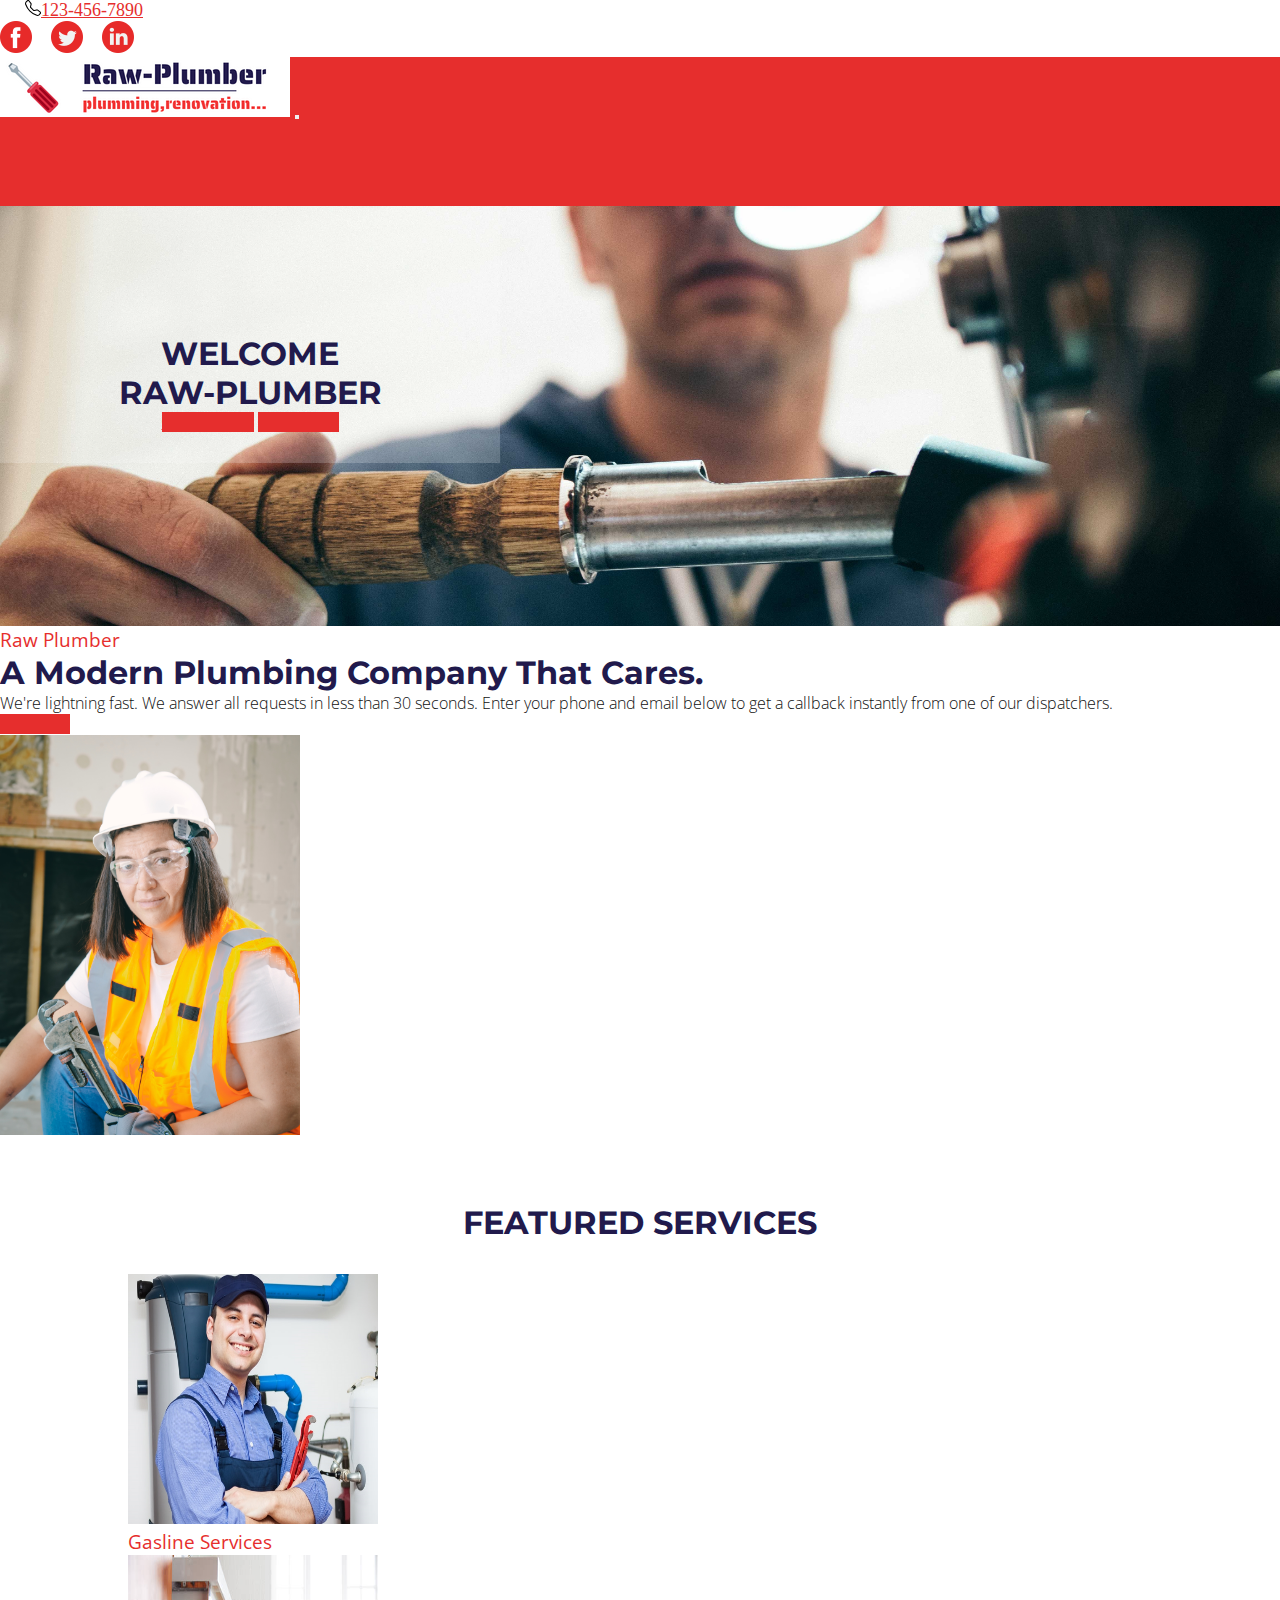
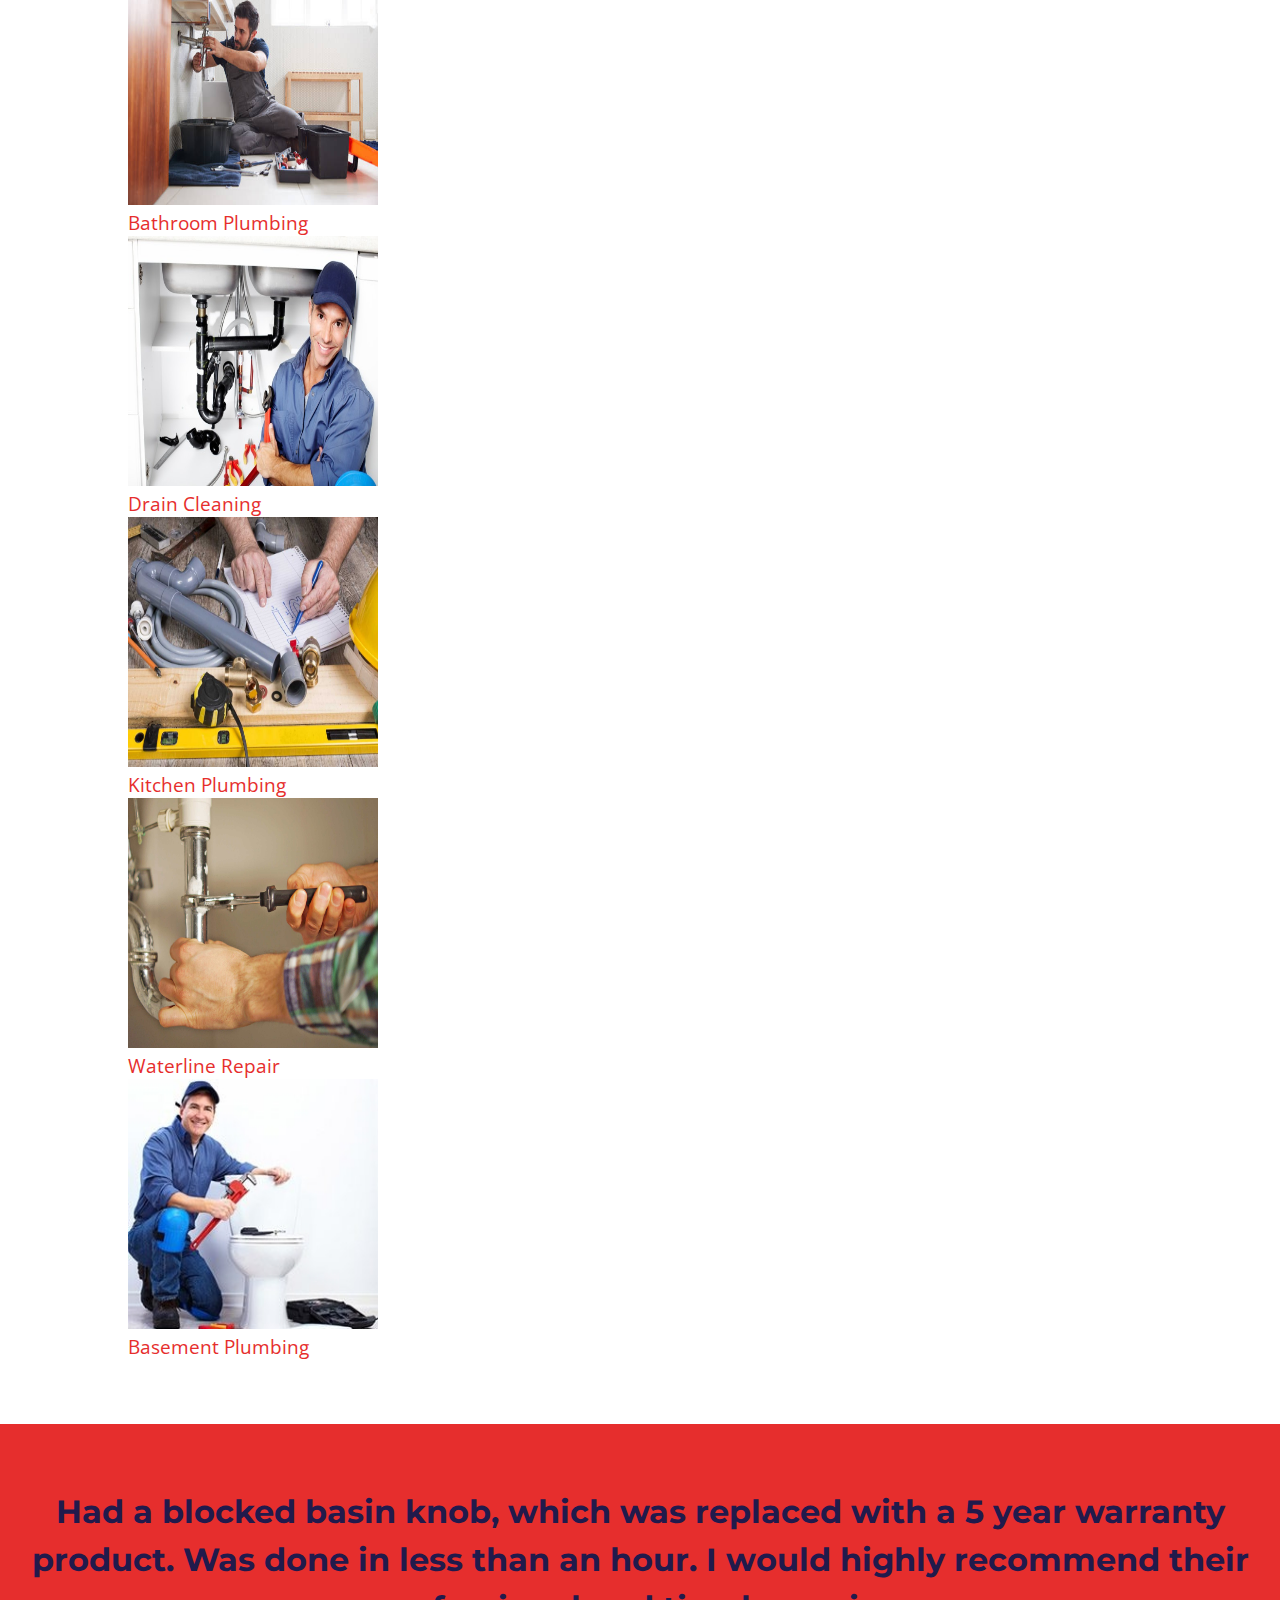
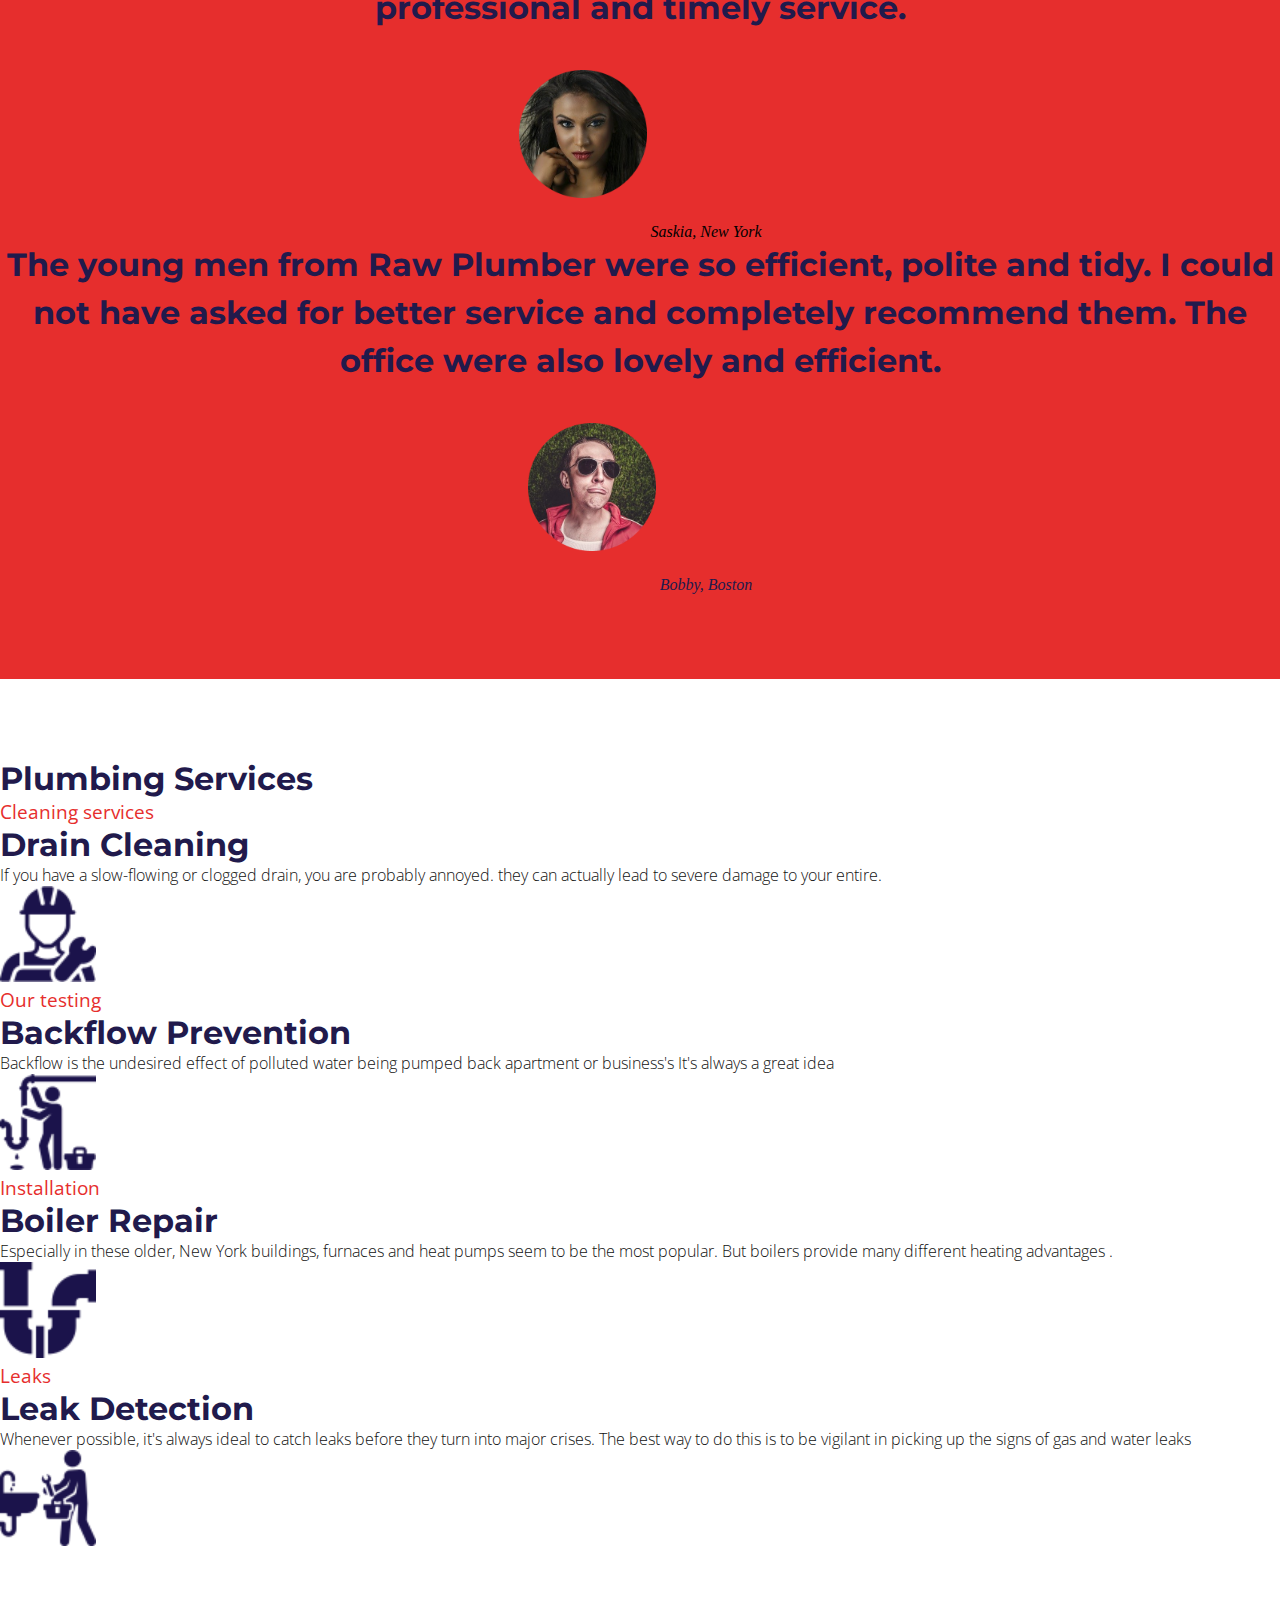
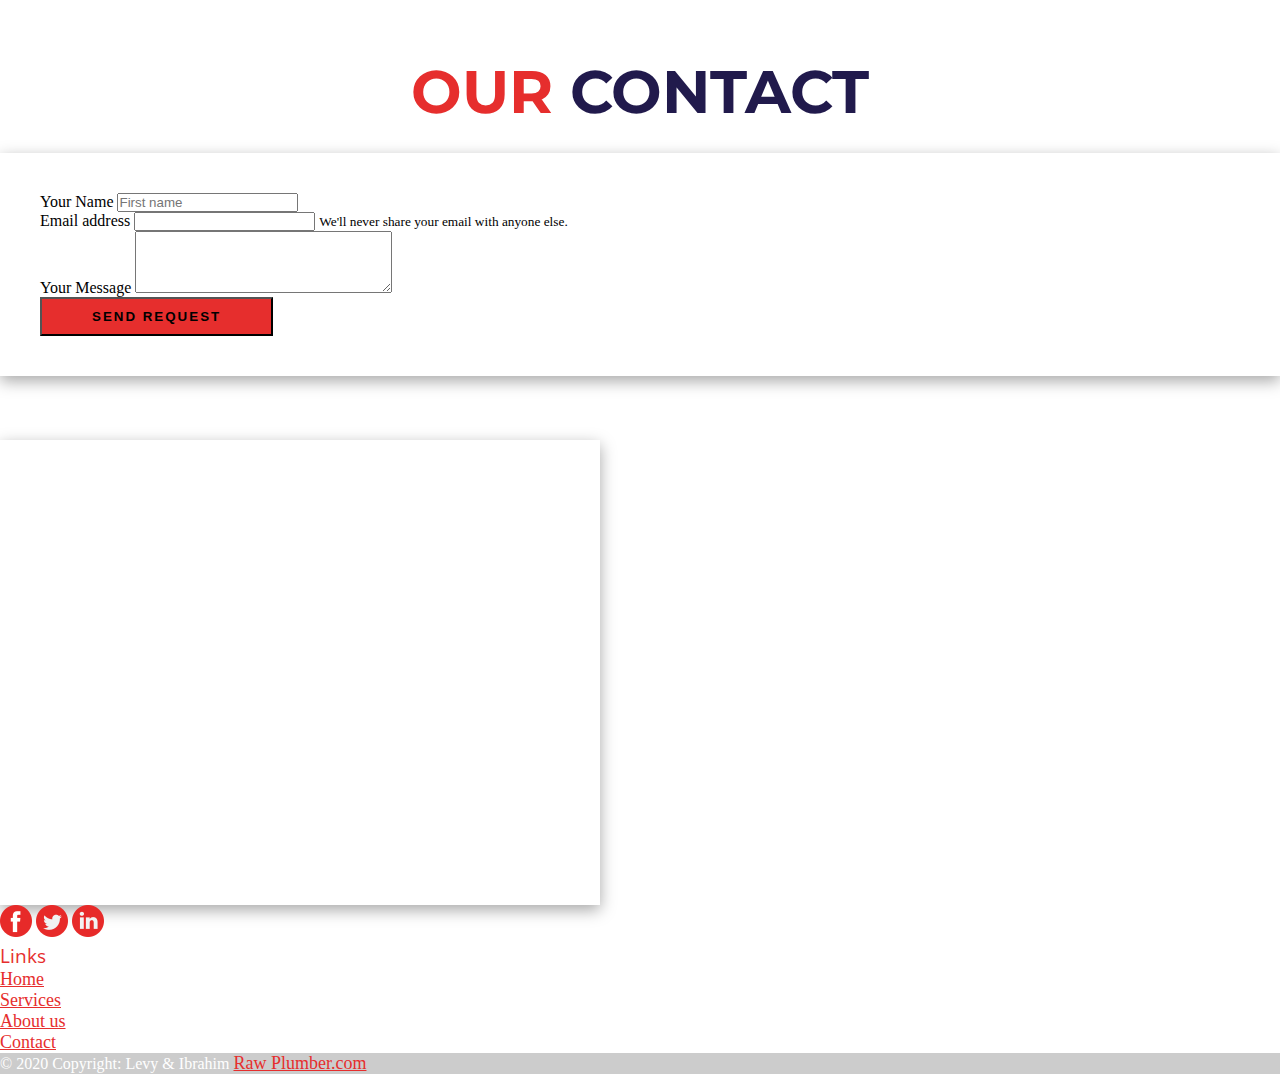
<file: index.html>
<!doctype html>
<html lang="en">

<head>
    <link rel="stylesheet" href="style.css">
    <!-- Required meta tags -->
    <meta charset="utf-8">
    <meta name="viewport" content="width=device-width, initial-scale=1, shrink-to-fit=no">
    <!-- Bootstrap CSS -->
    <link rel="stylesheet" href="https://cdn.jsdelivr.net/npm/bootstrap@4.5.3/dist/css/bootstrap.min.css"
        integrity="sha384-TX8t27EcRE3e/ihU7zmQxVncDAy5uIKz4rEkgIXeMed4M0jlfIDPvg6uqKI2xXr2" crossorigin="anonymous">

        <link rel="icon" href="images/icoplumber.png">
    <title>Raw Plummer</title>
    <!-- link google fonts -->
    <link rel="preconnect" href="https://fonts.googleapis.com">
    <link rel="preconnect" href="https://fonts.gstatic.com" crossorigin>
    <link href="https://fonts.googleapis.com/css2?family=Montserrat:wght@300;500;700&family=Open+Sans:wght@300;400&display=swap" rel="stylesheet">
    <link rel="stylesheet" href="style.css">
</head>

<body>
    <!-- Upper Navbar -->
    <nav class="navbar navbar-light bg-light">
        <div class="container-fluid">
            <a href="tel:123-456-7890"><img src="./icons/telephone.svg" style="margin-left: 25px;" alt="Call us">123-456-7890</a>
            <ul class="ml-auto list-group list-group-horizontal">
                <img src="./images/facebook (1).png" style="margin-right: 15px;" alt="">
                <img src="./images/twitter.png" style="margin-right: 15px;" alt="">
                <img src="./images/linkedin.png" style="margin-right: 15px;"alt="">
            </ul>
        </div>
    </nav>

    <!-- Navbar -->
    <nav class="navbar navbar-expand-lg navbar-dark sticky-top px-5" style="background-color: #e62e2d;">
        <a class="navbar-brand pt-2" href="index.html"><img src="./images/Aanemers_290_x_60_px.png">
        </a>
        <button class="navbar-toggler" type="button" data-toggle="collapse" data-target="#navbarToggleExternalContent"
            aria-controls="navbarToggleExternalContent" aria-expanded="false" aria-label="Toggle navigation">
            <span class="navbar-toggler-icon"></span>
        </button>

        <div class="collapse navbar-collapse" id="navbarToggleExternalContent">
            <ul class="navbar-nav ml-auto">
                <li class="nav-item">
                    <a class="nav-link" href="index.html">Home</a>
                </li>
                <li class="nav-item">
                    <a class="nav-link" href="about.html">About us</a>
                </li>
                <li class="nav-item">
                    <a class="nav-link" href="servises.html">Services</a>
                </li>

                <li class="nav-item">
                    <a class="nav-link" href="contact.html">Contact Us</a>
                </li>
            </ul>
        </div>
    </nav>

    <!-- Background image -->
    <div class="bg-image row">
        <div class="container text-heading">
            <div class="text">
                <h2>WELCOME</h2>
                <h1>RAW-PLUMBER</h1>

                <a href="servises.html" class="btn btn-danger rounded-pill" style="background-color: #e62e2d;">Our
                    Servises</a>
                <a href="contact.html" class="btn btn-danger rounded-pill" style="background-color: #e62e2d;">Contact
                    Us</a>
            </div>
        </div>
    </div>

    <!-- section 2 grid -->
    <div class="container bg-light pt-5 pb-5 border">
        <div class="row justify-content-center">
            <div class="col-lg-4 col-sm-12 pt-5 ps-10">
                <h5 class="secondary-color">Raw Plumber</h5>
                <h3 class="card-title pt-1 primary-color">A Modern Plumbing Company
                    That Cares.</h3>
                <p class="card-text pt-2 text-dark">We're lightning fast. We answer all requests in less than 30
                    seconds. Enter your
                    phone and email below to get a callback instantly from one of our dispatchers.</p>
                <a href="about.html" class="btn btn-danger rounded-pill pt-2" style="background-color: #e62e2d;">About
                    Us</a>
            </div>
            <div class="col-lg-4 col-sm-12 ">
                <img class="img-heading" src="images/plummer-woman.jpg" alt="quistionmark img">
            </div>
        </div>
    </div>

    <!-- Below is the "Featured Services" section with 6 card boxes, 3 on top of 3 -->
    <div style="text-align: center; padding-top: 4rem; padding-bottom: 2rem;">
        <h2 class="primary-color">FEATURED SERVICES</h2>
    </div>
    <div class="container-images">
        <div class="row row-cols-1 row-cols-md-3 g-5 m-5 text-center">
            <div class="col">
                <div class="card h-100">
                    <img src="./images/image4.jpg" class="card-img-top featured-img" alt="...">
                    <div class="card-body">
                        <h5 class="card-title secondary-color">Gasline Services</h5>
                        <p class="card-text"></p>
                    </div>
                </div>
            </div>
            <div class="col">
                <div class="card h-100">
                    <img src="./images/image2.jpg" class="card-img-top featured-img" alt="...">
                    <div class="card-body">
                        <h5 class="card-title secondary-color">Bathroom Plumbing</h5>
                        <p class="card-text"></p>
                    </div>
                </div>
            </div>
            <div class="col">
                <div class="card h-100">
                    <img src="./images/image5.jpg" class="card-img-top featured-img" alt="...">
                    <div class="card-body">
                        <h5 class="card-title secondary-color">Drain Cleaning</h5>
                        <p class="card-text"></p>
                    </div>
                </div>
            </div>
        </div>
        <div class="row row-cols-1 row-cols-md-3 g-5 m-5 text-center">
            <div class="col">
                <div class="card h-100">
                    <img src="./images/image7.jpg" class="card-img-top featured-img" alt="...">
                    <div class="card-body">
                        <h5 class="card-title secondary-color">Kitchen Plumbing</h5>
                        <p class="card-text"></p>
                    </div>
                </div>
            </div>
            <div class="col">
                <div class="card h-100">
                    <img src="./images/image6.jpeg" class="card-img-top featured-img" alt="...">
                    <div class="card-body">
                        <h5 class="card-title secondary-color">Waterline Repair</h5>
                        <p class="card-text"></p>
                    </div>
                </div>
            </div>
            <div class="col">
                <div class="card h-100">
                    <img src="./images/image3.jpg" class="card-img-top featured-img" alt="...">
                    <div class="card-body">
                        <h5 class="card-title secondary-color">Basement Plumbing</h5>
                        <p class="card-text"></p>
                    </div>
                </div>
            </div>
        </div>
    </div>

    <!-- section 4 testimonials -->
    <section id="testimonials">
        <div id="carouselExampleControls" class="carousel slide container-fluid" data-ride="carousel">
            <div class="carousel-inner">
                <div class="carousel-item active">
                    <h2 class="testimonial-text">Had a blocked basin knob, which was replaced with a 5 year warranty product. 
                        Was done in less than an hour. I would highly recommend their professional and timely service.</h2>
                    <img class="testimonial-image" src="images/testimonial-woman.png" alt="First slide">
                    <em class="pl-4">Saskia, New York</em>
                </div>
                <div class="carousel-item">
                    <h2 class="testimonial-text">The young men from Raw Plumber were so efficient, polite and tidy. I could not have asked 
                        for better service and completely recommend them. The office were also lovely and efficient.</h2>
                    <img class="testimonial-image" src="images/testimonial-men.png" alt="Second slide">
                    <em class="pl-4 primary-color">Bobby, Boston</em>
                </div>

            </div>
            <a class="carousel-control-prev" href="#carouselExampleControls" role="button" data-slide="prev">
                <span class="carousel-control-prev-icon" aria-hidden="true"></span>
                <span class="sr-only">Previous</span>
            </a>
            <a class="carousel-control-next" href="#carouselExampleControls" role="button" data-slide="next">
                <span class="carousel-control-next-icon" aria-hidden="true"></span>
                <span class="sr-only">Next</span>
            </a>
        </div>
    </section>

    <!-- Section services -->
    <div class="border" style="padding-top: 5rem; padding-bottom: 5rem;">
        <div class="text-center pt-5">
            <h2>Plumbing Services</h2>
        </div>
        <div class="h-100 d-flex justify-content-center align-items-center p-2 m-5 flex-wrap flex-lg-nowrap">
            <div class="m-2 p-2">
                <h5>Cleaning services</h5>
                <h3>Drain Cleaning </h3>
                <p>If you have a slow-flowing or clogged drain, you are probably annoyed. they can 
                        actually lead to severe damage to your entire.</p>
            </div>
            <div class="m-2 p-2">
                <img class="service-img" style="width: 6rem;" src="images/plumber.png">
            </div>
            <div class="m-2 p-2">
                <h5>Our testing</h5>
                <h3>Backflow Prevention</h3>
                <p>Backflow is the undesired effect of polluted water being pumped  back apartment
                        or business's It's always a great idea </p>
            </div>
            <div class="m-2 p-2">
                <img class="service-img" style="width: 6rem;" src="images/plumber (1).png">
            </div>



        </div>

        <div class="h-100 d-flex justify-content-center align-items-center p-2 m-5 flex-wrap flex-lg-nowrap">
            <div class="m-2 p-2">
                <h5>Installation</h5>
                <h3>Boiler Repair</h3>
                <p>Especially in these older, New York buildings, furnaces and heat 
                    pumps seem to be the most popular. But boilers provide many different heating advantages .</p>
            </div>
            <div class="m-2 p-2">
                <img class="service-img" style="width: 6rem;" src="images/plumber (2).png">
            </div>
            <div class="m-2 p-2">
                <h5>Leaks</h5>
                <h3>Leak Detection</h3>
                <p>Whenever possible, it's always ideal to catch leaks before they turn into major crises. The best way
                        to do this is to be vigilant in picking up the signs of gas and water leaks</p>
            </div>
            <div class="m-2 p-2">
                <img class="service-img" style="width: 6rem;" src="images/plumber (3).png">
            </div>
        </div>
    </div>

    <!-- Contact form -->
    <div class="contact-area">
        <div class="container">
            <div class="row">
                <div class="col-md-12 col-sm-12 col-xs-12">
                    <div class="section-title">
                        <h2><span>Our</span> Contact</h2>
                    </div>
                </div>
            </div>
            <div class="row">
                <div class="col-md-6 col-sm-12 col-xs-12">
                    <div class="contact-form">
                        <form>
                            <div class="form-group">
                                <label for="exampleInputname">Your Name</label>

                                <input type="text" class="form-control" placeholder="First name">
                            </div>
                            <div class="form-group">
                                <label for="exampleInputEmail1">Email address</label>
                                <input type="email" class="form-control" id="exampleInputEmail1"
                                    aria-describedby="emailHelp">
                                <small id="emailHelp" class="form-text text-muted">We'll never share your email with
                                    anyone else.</small>
                            </div>
                            <div class="form-group">
                                <label for="exampleFormControlTextarea1">Your Message</label>
                                <textarea class="form-control" id="exampleFormControlTextarea1" cols="30"
                                    rows="4"></textarea>
                            </div>

                            <button type="submit" class="btn btn-danger">Send Request</button>
                        </form>
                    </div>
                </div>
                <div class="col-md-6 col-sm-12 col-xs-12">
                    <div class="map-area">
                        <iframe src="https://www.google.com/maps/embed?pb=!1m18!1m12!1m3!1d9715.
                    783397312636!2d-74.1030665329227!3d40.693148350225144!2m3!1f0!2f0!3f0!3m2
                    !1i1024!2i768!4f13.1!3m3!1m2!1s0x89c2517579c24313%3A0x336b3c26674e0a75!2sBayonne
                    %20DMV!5e0!3m2!1snl!2sbe!4v1651676131382!5m2!1snl!2sbe" allowfullscreen="" loading="lazy"
                            referrerpolicy="no-referrer-when-downgrade"></iframe>

                    </div>
                </div>
            </div>
        </div>
    </div>

    <!-- Footer -->
    <footer class="bg-dark ">
        <!-- Grid container -->
        <div class="container p-4">

            <!-- Section: Social media -->
            <section class="mb-4 text-center">

                <a class="btn btn-floating m-1 social-icon" href="#!" role="button"><img
                        src="images/facebook (1).png" alt="facebook-icon"></a>

                <a class="btn btn-floating m-1 social-icon" href="#!" role="button"><img src="images/twitter.png"
                        alt="twitter-icon"></a>
                <a class="btn btn-floating m-1 social-icon" href="#!" role="button"><img src="images/linkedin.png"
                        alt="linkedin-icon"></a>



            </section>



            <!-- Section: Links -->
            <section class="">
                <!--Grid row-->
                <div class="row">
                    <!--Grid column-->
                    <div class="col-lg-3 col-md-6 mb-4 mb-md-0" style="color: white;">
                        <h5 class="text-uppercase">Links</h5>

                        <ul class="list-unstyled mb-0">
                            <li>
                                <a href="index.html" class="text-light">Home</a>
                            </li>
                            <li>
                                <a href="servises.html" class="text-light">Services</a>
                            </li>
                            <li>
                                <a href="about.html" class="text-light">About us</a>
                            </li>
                            <li>
                                <a href="contact.html" class="text-light">Contact</a>
                            </li>
                        </ul>
                    </div>
                    <!--Grid column-->







                </div>
                <!--Grid row-->
            </section>
            <!-- Section: Links -->

        </div>
        <!-- Grid container -->

        <!-- Copyright -->
        <div class="text-center p-3" style="background-color: rgba(0, 0, 0, 0.2); color: white;">
            © 2020 Copyright: Levy & Ibrahim
            <a class="text-dark" href="index.html">Raw Plumber.com</a>
        </div>
        <!-- Copyright -->

    </footer>
    <!-- Footer -->

    <!-- Optional JavaScript; choose one of the two! -->
    <!-- Option 1: jQuery and Bootstrap Bundle (includes Popper) -->
    <script src="https://code.jquery.com/jquery-3.5.1.slim.min.js"
        integrity="sha384-DfXdz2htPH0lsSSs5nCTpuj/zy4C+OGpamoFVy38MVBnE+IbbVYUew+OrCXaRkfj" crossorigin="anonymous">
    </script>
    <script src="https://cdn.jsdelivr.net/npm/bootstrap@4.5.3/dist/js/bootstrap.bundle.min.js"
        integrity="sha384-ho+j7jyWK8fNQe+A12Hb8AhRq26LrZ/JpcUGGOn+Y7RsweNrtN/tE3MoK7ZeZDyx" crossorigin="anonymous">
    </script>

</body>

</html>
</file>
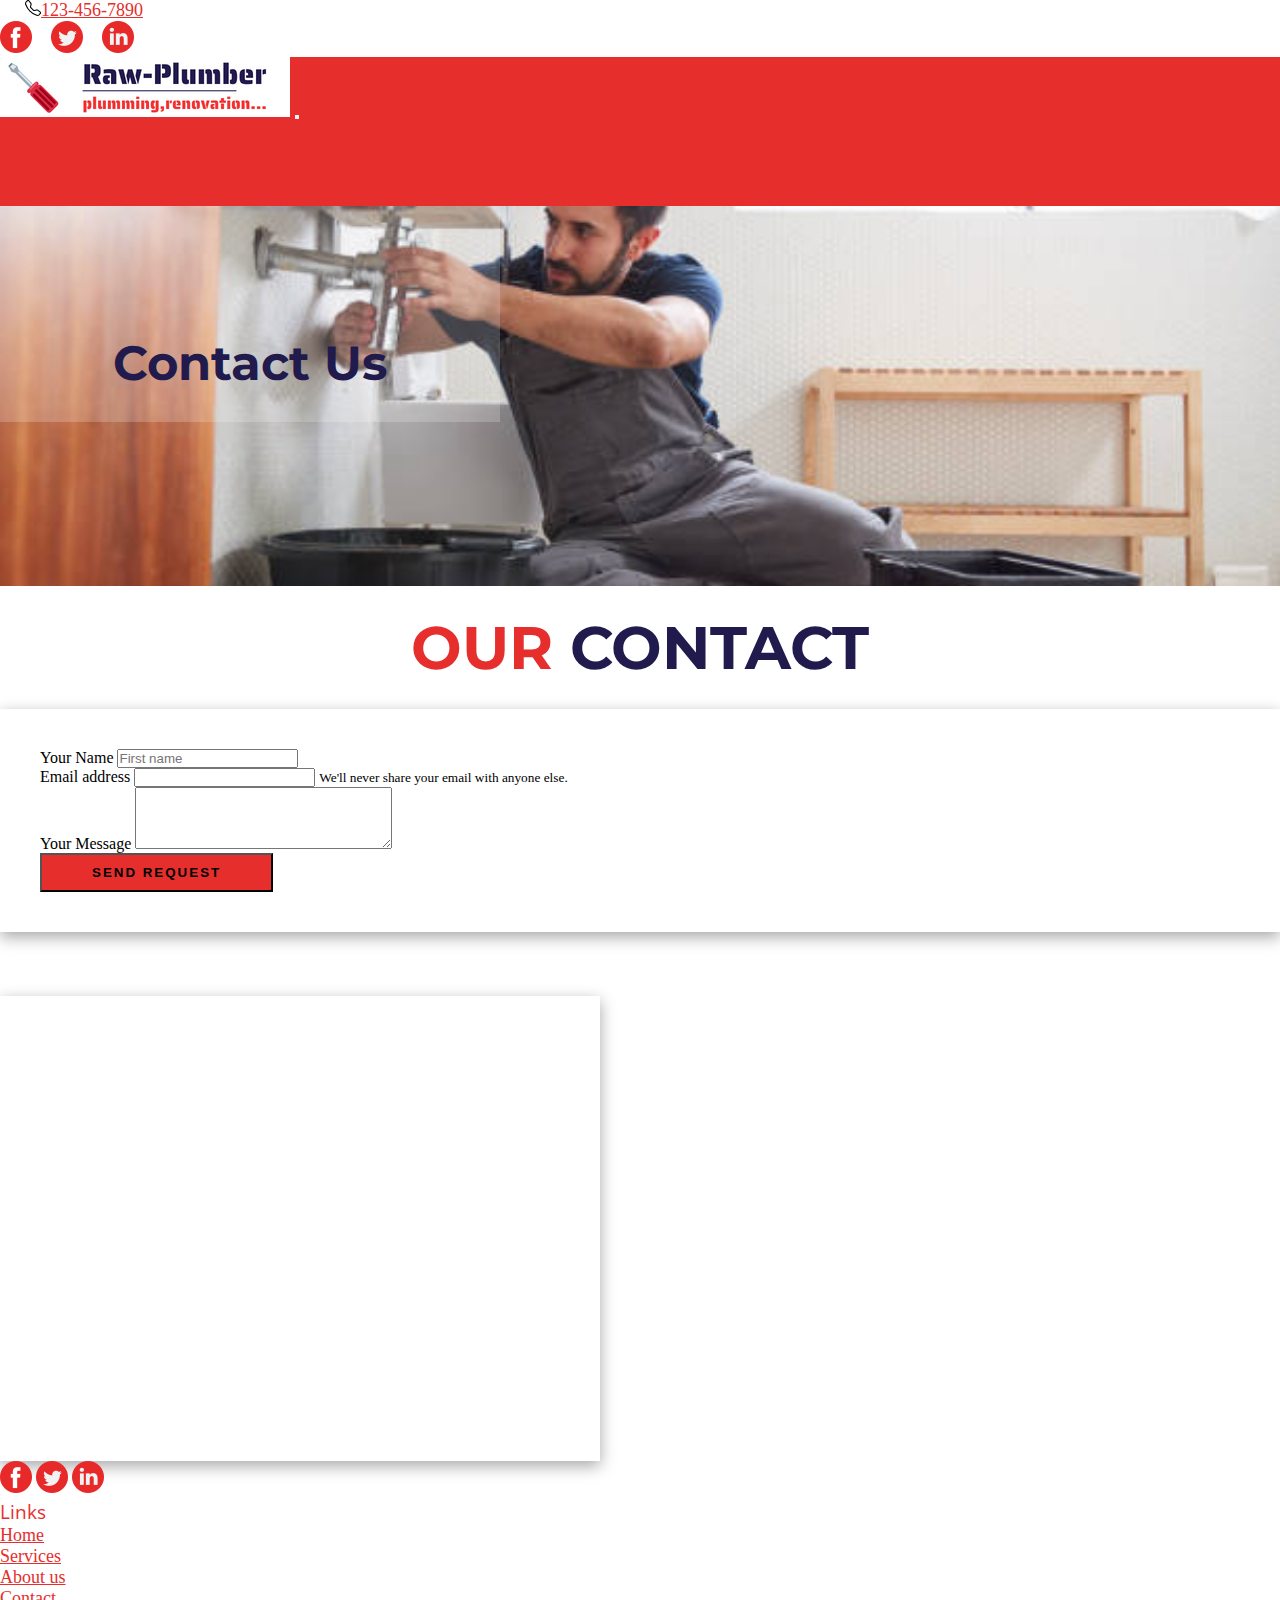
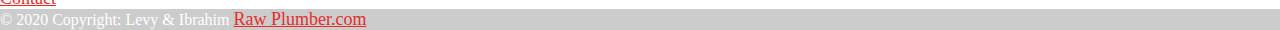
<file: contact.html>
<!DOCTYPE html>
<html lang="en">

<head>
    <meta charset="UTF-8">
    
  <!-- link google fonts -->
  <link rel="preconnect" href="https://fonts.googleapis.com">
<link rel="preconnect" href="https://fonts.gstatic.com" crossorigin>
<link href="https://fonts.googleapis.com/css2?family=Montserrat:wght@300;500;700&family=Open+Sans:wght@300;400&display=swap" rel="stylesheet">

    <meta http-equiv="X-UA-Compatible" content="IE=edge">
    <meta name="viewport" content="width=device-width, initial-scale=1.0">
    <!-- Bootstrap CSS -->
    <link rel="stylesheet" href="https://cdn.jsdelivr.net/npm/bootstrap@4.5.3/dist/css/bootstrap.min.css"
        integrity="sha384-TX8t27EcRE3e/ihU7zmQxVncDAy5uIKz4rEkgIXeMed4M0jlfIDPvg6uqKI2xXr2" crossorigin="anonymous">

        <link rel="icon" href="images/icoplumber.png">

        <link rel="stylesheet" href="style.css">
    <title>Contact us</title>
</head>

<body>

      <nav class="navbar navbar-light bg-light">
        <div class="container-fluid">
            <a href="tel:123-456-7890"><img src="./icons/telephone.svg" style="margin-left: 25px;" alt="Call us">123-456-7890</a>
            <ul class="ml-auto list-group list-group-horizontal">
                <img src="./images/facebook (1).png" style="margin-right: 15px;" alt="">
                <img src="./images/twitter.png" style="margin-right: 15px;" alt="">
                <img src="./images/linkedin.png" style="margin-right: 15px;"alt="">
        </ul>
        </div>
        
    </nav>

    <!-- Navbar -->
    <nav class="navbar navbar-expand-lg navbar-dark sticky-top px-5" style="background-color: #e62e2d;">
        <a class="navbar-brand pt-2" href="index.html"><img src="./images/Aanemers_290_x_60_px.png">
        </a>
        <button class="navbar-toggler" type="button" data-toggle="collapse" data-target="#navbarToggleExternalContent"
            aria-controls="navbarToggleExternalContent" aria-expanded="false" aria-label="Toggle navigation">
            <span class="navbar-toggler-icon"></span>
        </button>

        <div class="collapse navbar-collapse" id="navbarToggleExternalContent">
            <ul class="navbar-nav ml-auto">
                <li class="nav-item">
                    <a class="nav-link" href="index.html">Home</a>
                </li>
                <li class="nav-item">
                    <a class="nav-link" href="about.html">About us</a>
                </li>
                <li class="nav-item">
                    <a class="nav-link" href="servises.html">Services</a>
                </li>

                <li class="nav-item">
                    <a class="nav-link" href="contact.html">Contact Us</a>
                </li>
            </ul>
        </div>
    </nav>

    <!-- Background image -->
    <div class="bg-image-three row">
        <div class="container text-heading">
            <div class="text">

                <h1 style="font-size: 3rem;">Contact Us</h1>

            </div>
        </div>
    </div>

    <!-- Contact form -->

    <div class="contact-area">
        <div class="container">
            <div class="row">
                <div class="col-md-12 col-sm-12 col-xs-12">
                    <div class="section-title">
                        <h2><span>Our</span> Contact</h2>
                    </div>
                </div>
            </div>
            <div class="row">
                <div class="col-md-6 col-sm-12 col-xs-12">
                    <div class="contact-form">
                        <form>
                            <div class="form-group">
                                <label for="exampleInputname">Your Name</label>
   
                                <input type="text" class="form-control" placeholder="First name">
                            </div>
                            <div class="form-group">
                                <label for="exampleInputEmail1">Email address</label>
                                <input type="email" class="form-control" id="exampleInputEmail1"
                                    aria-describedby="emailHelp">
                                <small id="emailHelp" class="form-text text-muted">We'll never share your email with
                                    anyone else.</small>
                            </div>
                            <div class="form-group">
                                <label for="exampleFormControlTextarea1">Your Message</label>
                                <textarea class="form-control" id="exampleFormControlTextarea1" 
                                    cols="30" rows="4"></textarea>
                            </div>

                            <button type="submit" class="btn btn-danger">Send Request</button>
                        </form>
                    </div>
                </div>
                <div class="col-md-6 col-sm-12 col-xs-12">
                    <div class="map-area">
                        <iframe src="https://www.google.com/maps/embed?pb=!1m18!1m12!1m3!1d9715.
                        783397312636!2d-74.1030665329227!3d40.693148350225144!2m3!1f0!2f0!3f0!3m2
                        !1i1024!2i768!4f13.1!3m3!1m2!1s0x89c2517579c24313%3A0x336b3c26674e0a75!2sBayonne
                        %20DMV!5e0!3m2!1snl!2sbe!4v1651676131382!5m2!1snl!2sbe"
                          allowfullscreen="" loading="lazy" referrerpolicy="no-referrer-when-downgrade"></iframe>

                    </div>
                </div>
            </div>
        </div>
    </div>





    <!-- Section footer-->
    <!-- Footer -->
    <footer class="bg-dark ">
        <!-- Grid container -->
        <div class="container p-4">

            <!-- Section: Social media -->
            <section class="mb-4 text-center">

                <a class="btn btn-floating m-1 social-icon" href="#!" role="button"><img src="images/facebook (1).png"
                        alt="facebook-icon"></a>

                <a class="btn btn-floating m-1 social-icon" href="#!" role="button"><img src="images/twitter.png"
                        alt="twitter-icon"></a>
                <a class="btn btn-floating m-1 social-icon" href="#!" role="button"><img src="images/linkedin.png"
                        alt="linkedin-icon"></a>



            </section>



            <!-- Section: Links -->
            <section class="">
                <!--Grid row-->
                <div class="row">
                    <!--Grid column-->
                    <div class="col-lg-3 col-md-6 mb-4 mb-md-0" style="color: white;">
                        <h5 class="text-uppercase">Links</h5>

                        <ul class="list-unstyled mb-0">
                            <li>
                                <a href="index.html" class="text-light">Home</a>
                            </li>
                            <li>
                                <a href="servises.html" class="text-light">Services</a>
                            </li>
                            <li>
                                <a href="about.html" class="text-light">About us</a>
                            </li>
                            <li>
                                <a href="contact.html" class="text-light">Contact</a>
                            </li>
                        </ul>
                    </div>
                    <!--Grid column-->







                </div>
                <!--Grid row-->
            </section>
            <!-- Section: Links -->

        </div>
        <!-- Grid container -->

        <!-- Copyright -->
        <div class="text-center p-3" style="background-color: rgba(0, 0, 0, 0.2); color: white;">
            © 2020 Copyright: Levy & Ibrahim
            <a class="text-dark" href="index.html">Raw Plumber.com</a>
        </div>
        <!-- Copyright -->

    </footer>

    <!-- Optional JavaScript; choose one of the two! -->
    <!-- Option 1: jQuery and Bootstrap Bundle (includes Popper) -->
    <script src="https://code.jquery.com/jquery-3.5.1.slim.min.js"
        integrity="sha384-DfXdz2htPH0lsSSs5nCTpuj/zy4C+OGpamoFVy38MVBnE+IbbVYUew+OrCXaRkfj" crossorigin="anonymous">
    </script>
    <script src="https://cdn.jsdelivr.net/npm/bootstrap@4.5.3/dist/js/bootstrap.bundle.min.js"
        integrity="sha384-ho+j7jyWK8fNQe+A12Hb8AhRq26LrZ/JpcUGGOn+Y7RsweNrtN/tE3MoK7ZeZDyx" crossorigin="anonymous">
    </script>

</body>

</html>
</file>
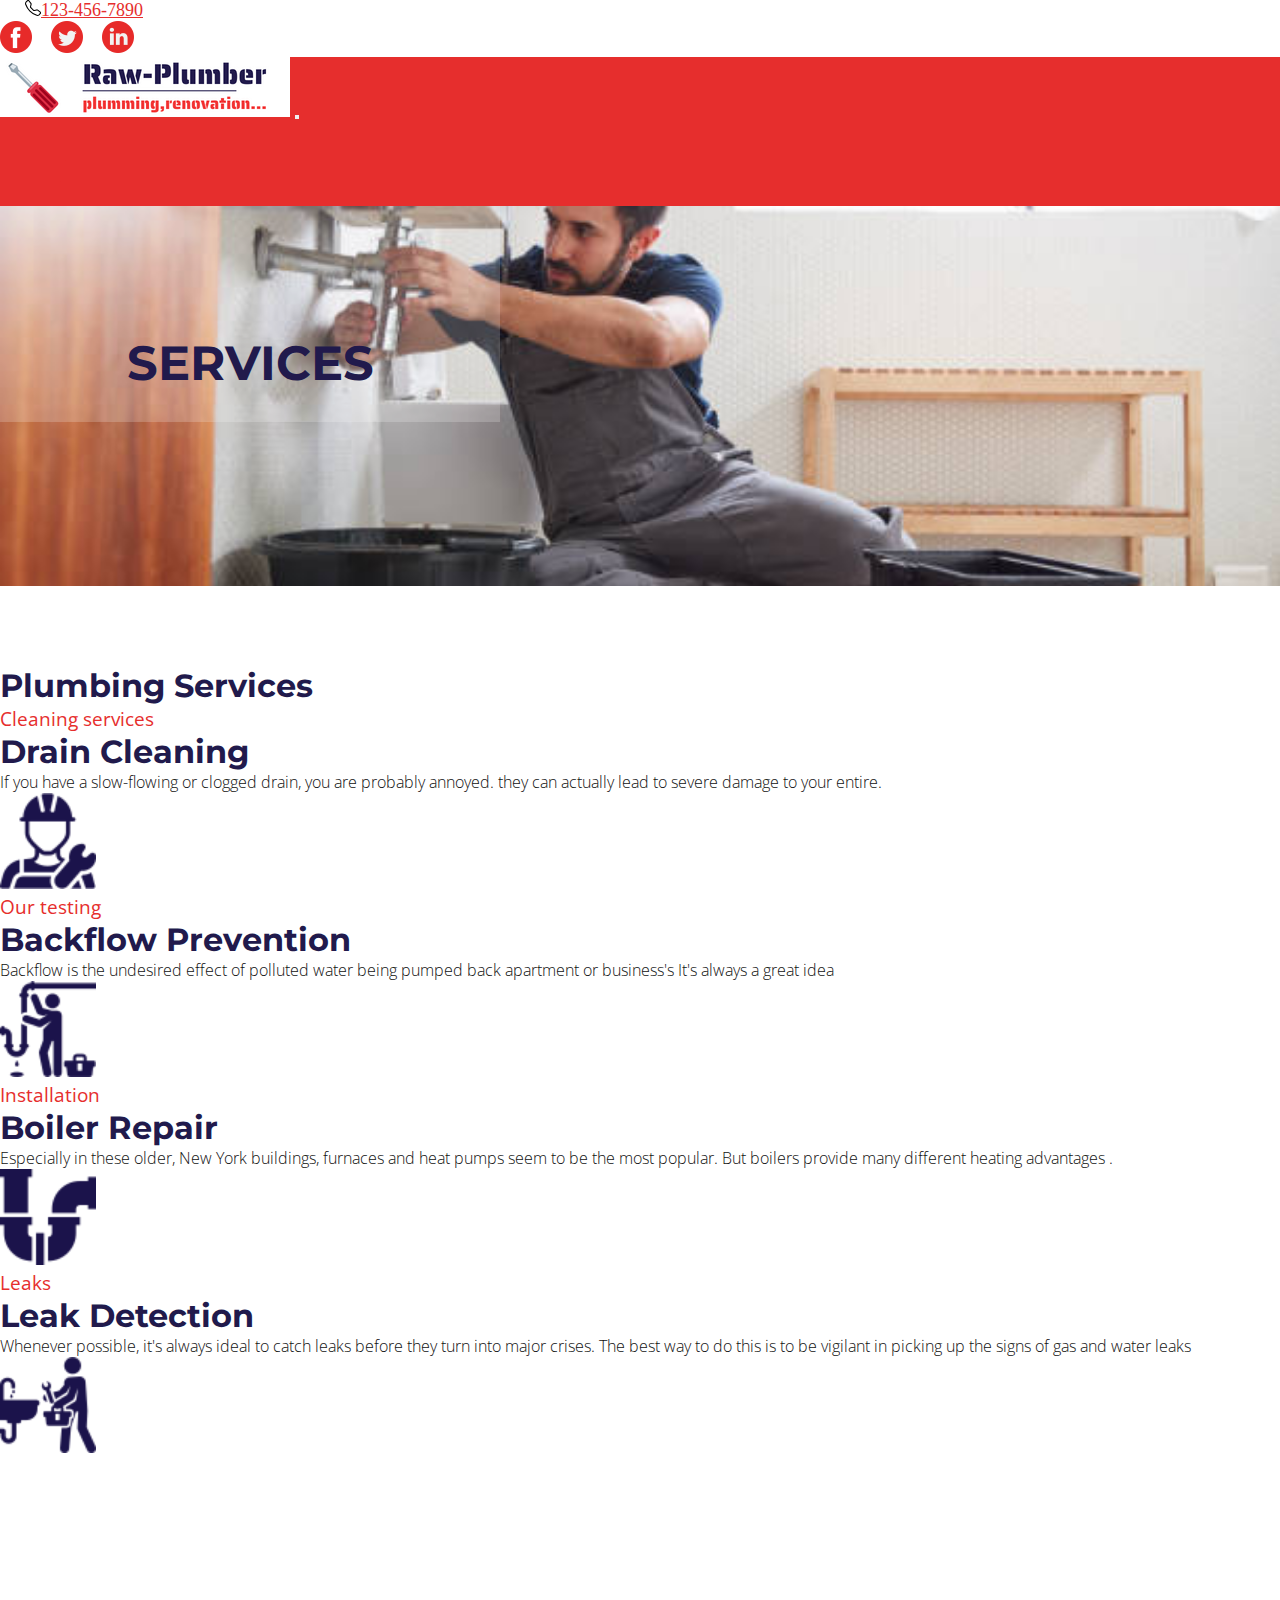
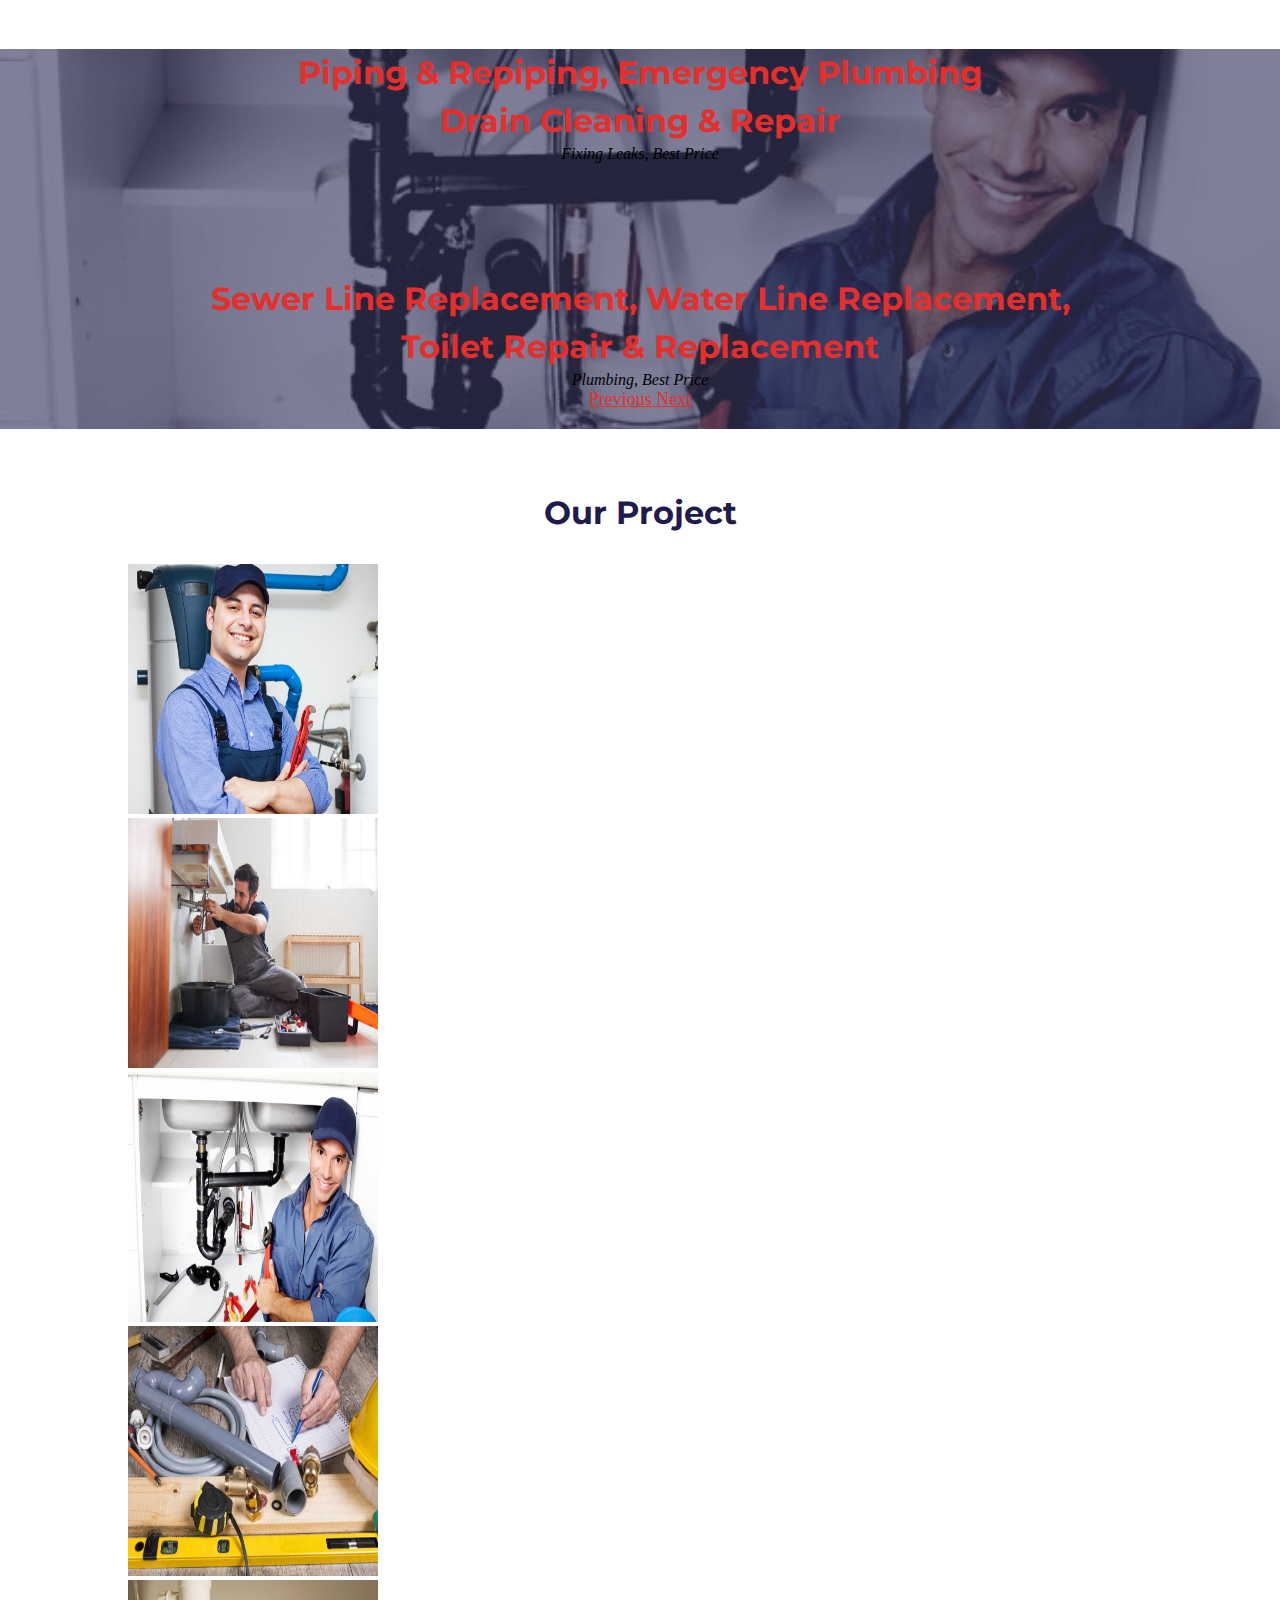
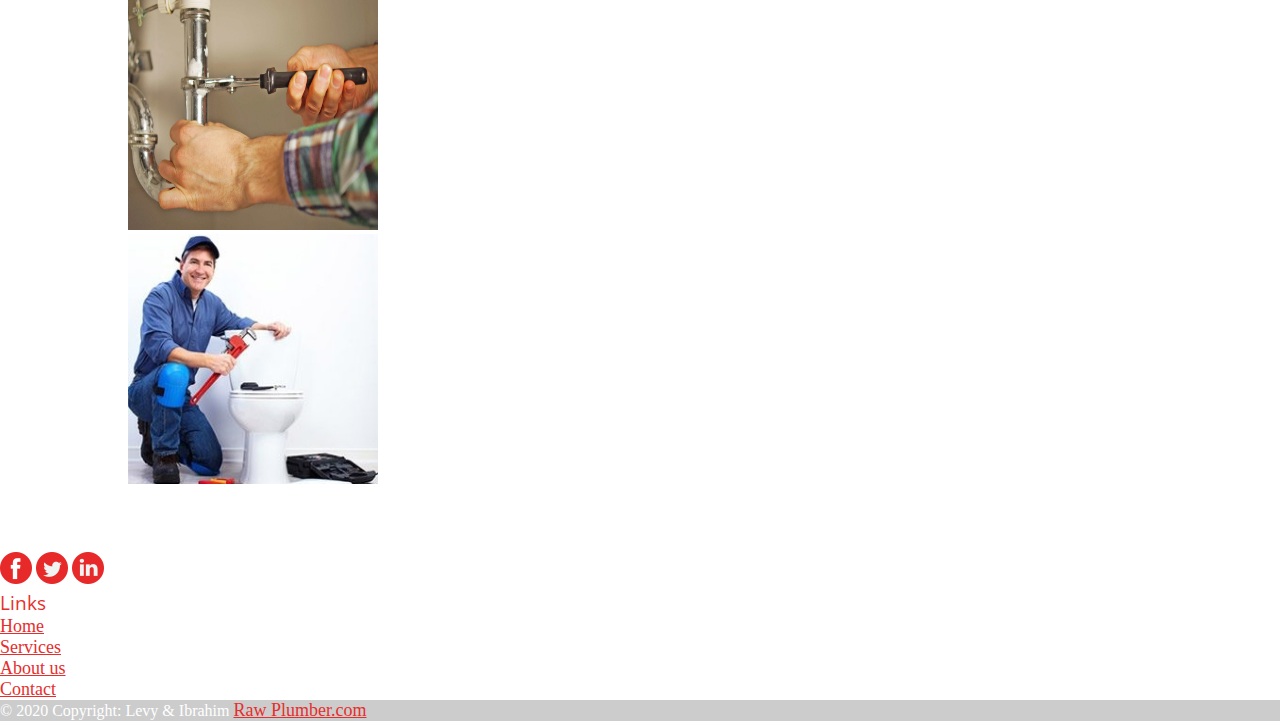
<file: servises.html>
<!DOCTYPE html>
<html lang="en">

<head>
    <meta charset="UTF-8">
    <meta http-equiv="X-UA-Compatible" content="IE=edge">
    <meta name="viewport" content="width=device-width, initial-scale=1.0">
    <!-- link google fonts -->
  <link rel="preconnect" href="https://fonts.googleapis.com">
<link rel="preconnect" href="https://fonts.gstatic.com" crossorigin>
<link href="https://fonts.googleapis.com/css2?family=Montserrat:wght@300;500;700&family=Open+Sans:wght@300;400&display=swap" rel="stylesheet">
    <!-- Required meta tags -->
    <meta charset="utf-8">
    <meta name="viewport" content="width=device-width, initial-scale=1, shrink-to-fit=no">
    <!-- Bootstrap CSS -->
    <link rel="stylesheet" href="https://cdn.jsdelivr.net/npm/bootstrap@4.5.3/dist/css/bootstrap.min.css"
        integrity="sha384-TX8t27EcRE3e/ihU7zmQxVncDAy5uIKz4rEkgIXeMed4M0jlfIDPvg6uqKI2xXr2" crossorigin="anonymous">

        <link rel="icon" href="images/icoplumber.png">

        <link rel="stylesheet" href="style.css">
    <title>Services</title>
</head>

<body>

      <nav class="navbar navbar-light bg-light">
        <div class="container-fluid">
            <a href="tel:123-456-7890"><img src="./icons/telephone.svg" style="margin-left: 25px;" alt="Call us">123-456-7890</a>
            <ul class="ml-auto list-group list-group-horizontal">
                <img src="./images/facebook (1).png" style="margin-right: 15px;" alt="">
                <img src="./images/twitter.png" style="margin-right: 15px;" alt="">
                <img src="./images/linkedin.png" style="margin-right: 15px;"alt="">
        </ul>
        </div>
        
    </nav>
    <!-- Navbar -->
    <nav class="navbar navbar-expand-lg navbar-dark sticky-top px-5" style="background-color: #e62e2d;">
        <a class="navbar-brand pt-2" href="index.html"><img src="./images/Aanemers_290_x_60_px.png">
        </a>
        <button class="navbar-toggler" type="button" data-toggle="collapse" data-target="#navbarToggleExternalContent"
            aria-controls="navbarToggleExternalContent" aria-expanded="false" aria-label="Toggle navigation">
            <span class="navbar-toggler-icon"></span>
        </button>

        <div class="collapse navbar-collapse" id="navbarToggleExternalContent">
            <ul class="navbar-nav ml-auto">
                <li class="nav-item">
                    <a class="nav-link" href="index.html">Home</a>
                </li>
                <li class="nav-item">
                    <a class="nav-link" href="about.html">About us</a>
                </li>
                <li class="nav-item">
                    <a class="nav-link" href="servises.html">Services</a>
                </li>

                <li class="nav-item">
                    <a class="nav-link" href="contact.html">Contact Us</a>
                </li>
            </ul>
        </div>
    </nav>

    <!-- Background image -->
    <div class="bg-image-two row">
        <div class="container text-heading">
            <div class="text">

                <h1 style="font-size: 3rem;">SERVICES</h1>

            </div>
        </div>
    </div>

       <!-- Section services -->

    <div class="">

        <div class="border" style="padding-top: 5rem; padding-bottom: 5rem;">
            <div class="text-center pt-5">
                <h2>Plumbing Services</h2>
            </div>
            <div class="h-100 d-flex justify-content-center align-items-center p-2 m-5 flex-wrap flex-lg-nowrap">
                <div class="m-2 p-2">
                    <h5>Cleaning services</h5>
                    <h3>Drain Cleaning </h3>
                    <p>If you have a slow-flowing or clogged drain, you are probably annoyed. they can 
                         actually lead to severe damage to your entire.</p>
                </div>
                <div class="m-2 p-2">
                    <img class="service-img" style="width: 6rem;" src="images/plumber.png">
                </div>
                <div class="m-2 p-2">
                    <h5>Our testing</h5>
                    <h3>Backflow Prevention</h3>
                    <p>Backflow is the undesired effect of polluted water being pumped  back apartment
                         or business's It's always a great idea </p>
                </div>
                <div class="m-2 p-2">
                    <img class="service-img" style="width: 6rem;" src="images/plumber (1).png">
                </div>



            </div>

            <div class="h-100 d-flex justify-content-center align-items-center p-2 m-5 flex-wrap flex-lg-nowrap">
                <div class="m-2 p-2">
                    <h5>Installation</h5>
                    <h3>Boiler Repair</h3>
                    <p>Especially in these older, New York buildings, furnaces and heat 
                        pumps seem to be the most popular. But boilers provide many different heating advantages .</p>
                </div>
                <div class="m-2 p-2">
                    <img class="service-img" style="width: 6rem;" src="images/plumber (2).png">
                </div>
                <div class="m-2 p-2">
                    <h5>Leaks</h5>
                    <h3>Leak Detection</h3>
                    <p>Whenever possible, it's always ideal to catch leaks before they turn into major crises. The best way
                         to do this is to be vigilant in picking up the signs of gas and water leaks</p>
                </div>
                <div class="m-2 p-2">
                    <img class="service-img" style="width: 6rem;" src="images/plumber (3).png">
                </div>
            </div>
        </div>


        <!-- section 4 services -->


        <section class="testimonial-bg">
            <div id="carouselExampleControls" class="carousel slide container-fluid" data-ride="carousel">
                <div class="carousel-inner">
                    <div class="carousel-item active" style="margin-top: 7rem;">
                        <h2 class="testimonial-text secondary-color">Piping & Repiping, Emergency Plumbing <br> Drain Cleaning & Repair</h2>

                        <em class="pl-4 text-light">Fixing Leaks, Best Price</em>
                    </div>
                    <div class="carousel-item" style="margin-top: 7rem;">
                        <h2 class="testimonial-text secondary-color">Sewer Line Replacement, Water Line Replacement,<br> Toilet Repair & Replacement</h2>

                        <em class="pl-4 text-light">Plumbing, Best Price</em>
                    </div>

                </div>
                <a class="carousel-control-prev" style="margin-top: 7rem;" href="#carouselExampleControls" role="button"
                    data-slide="prev">
                    <span class="carousel-control-prev-icon" aria-hidden="true"></span>
                    <span class="sr-only">Previous</span>
                </a>
                <a class="carousel-control-next" style="margin-top: 7rem;" href="#carouselExampleControls" role="button"
                    data-slide="next">
                    <span class="carousel-control-next-icon" aria-hidden="true"></span>
                    <span class="sr-only">Next</span>
                </a>
            </div>
        </section>


        <!-- Below is the "Featured Services" section with 6 card boxes, 3 on top of 3 -->
        <div style="text-align: center; padding-top: 4rem; padding-bottom: 2rem;">
            <h2>Our Project</h2>
        </div>
        <div class="container-images">
            <div class="row row-cols-1 row-cols-md-3 g-5 m-5 text-center">
                <div class="col">
                    <div class="card h-100">
                        <img src="./images/image4.jpg" class="card-img-top featured-img" alt="...">

                    </div>
                </div>
                <div class="col">
                    <div class="card h-100">
                        <img src="./images/image2.jpg" class="card-img-top featured-img" alt="...">

                    </div>
                </div>
                <div class="col">
                    <div class="card h-100">
                        <img src="./images/image5.jpg" class="card-img-top featured-img" alt="...">

                    </div>
                </div>
            </div>
            <div class="row row-cols-1 row-cols-md-3 g-5 m-5 text-center">
                <div class="col">
                    <div class="card h-100">
                        <img src="./images/image7.jpg" class="card-img-top featured-img" alt="...">

                    </div>
                </div>
                <div class="col">
                    <div class="card h-100">
                        <img src="./images/image6.jpeg" class="card-img-top featured-img" alt="...">

                    </div>
                </div>
                <div class="col">
                    <div class="card h-100">
                        <img src="./images/image3.jpg" class="card-img-top featured-img" alt="...">

                    </div>
                </div>
            </div>
        </div>



       
        <!-- Section footer-->
        <!-- Footer -->
        <footer class="bg-dark ">
            <!-- Grid container -->
            <div class="container p-4">

                <!-- Section: Social media -->
                <section class="mb-4 text-center">

                    <a class="btn btn-floating m-1 social-icon" href="#!" role="button"><img src="images/facebook (1).png"
                            alt="facebook-icon"></a>
            
                    <a class="btn btn-floating m-1 social-icon" href="#!" role="button"><img src="images/twitter.png"
                            alt="twitter-icon"></a>
                    <a class="btn btn-floating m-1 social-icon" href="#!" role="button"><img src="images/linkedin.png"
                            alt="linkedin-icon"></a>



                </section>



                <!-- Section: Links -->
                <section class="">
                    <!--Grid row-->
                    <div class="row">
                        <!--Grid column-->
                        <div class="col-lg-3 col-md-6 mb-4 mb-md-0" style="color: white;">
                            <h5 class="text-uppercase">Links</h5>

                            <ul class="list-unstyled mb-0">
                                <li>
                                    <a href="index.html" class="text-light">Home</a>
                                </li>
                                <li>
                                    <a href="servises.html" class="text-light">Services</a>
                                </li>
                                <li>
                                    <a href="about.html" class="text-light">About us</a>
                                </li>
                                <li>
                                    <a href="contact.html" class="text-light">Contact</a>
                                </li>
                            </ul>
                        </div>
                        <!--Grid column-->







                    </div>
                    <!--Grid row-->
                </section>
                <!-- Section: Links -->

            </div>
            <!-- Grid container -->

            <!-- Copyright -->
            <div class="text-center p-3" style="background-color: rgba(0, 0, 0, 0.2); color: white;">
                © 2020 Copyright: Levy & Ibrahim
                <a class="text-dark" href="index.html">Raw Plumber.com</a>
            </div>
            <!-- Copyright -->

        </footer>

        <!-- Option 1: jQuery and Bootstrap Bundle (includes Popper) -->
        <script src="https://code.jquery.com/jquery-3.5.1.slim.min.js"
            integrity="sha384-DfXdz2htPH0lsSSs5nCTpuj/zy4C+OGpamoFVy38MVBnE+IbbVYUew+OrCXaRkfj" crossorigin="anonymous">
        </script>
        <script src="https://cdn.jsdelivr.net/npm/bootstrap@4.5.3/dist/js/bootstrap.bundle.min.js"
            integrity="sha384-ho+j7jyWK8fNQe+A12Hb8AhRq26LrZ/JpcUGGOn+Y7RsweNrtN/tE3MoK7ZeZDyx" crossorigin="anonymous">
        </script>

</body>

</html>
</file>
<file: style.css>
/* General website colors */
.primary-color {
    color: #211a4c;
}
.secondary-color {
    color: #e62e2d;
}
.primary-bg-color {
    background-color: #211a4c;
}
.secondary-bg-color {
    background-color: #e62e2d;
}
/* fonts */

h1,h2,h3{
    font-family: 'Montserrat', sans-serif;
    font-weight: 700;
    font-size: 2rem;
    color: #211a4c;
}
h4,h5,h6{
    font-family: 'Open Sans', sans-serif;
    font-weight: 400;
    font-size: 1.2rem;
    color: #e62e2d;
}
p{
    font-family:'Open Sans', sans-serif;
    font-weight: 300;
    color: #111;
}

*{
    margin:0;
    padding: 0;
    box-sizing: border-box;
}

.bg-image{
    background-image: url(images/header-img.jpg);
    height: 420px;
    position: relative;
    background-position: center;
    background-repeat: no-repeat;
    background-size: cover;
}
.bg-image-two{
    background-image: url(images/image2.jpg);
    height: 380px;
    position: relative;
    background-position: center;
    background-repeat: no-repeat;
    background-size: cover;
    
}
.bg-image-three {
     background-image: url(images/image2.jpg);
    height: 380px;
    position: relative;
    background-position: center;
    background-repeat: no-repeat;
    background-size: cover;
}

.text-heading{
    text-align: center;
    padding: 30px ;
    padding-top: 10%;
    width: 500px;
    color: #111;
    background: transparent;
    background-color: rgb(255,255,255,.2);
    
}
.img-heading{
    width: 300px;
}

/* Card box, six cards images */
.featured-img {
    width: 250px;
    height: 250px;
    transition: all .2s ease-in-out; 
    
}
.container-images {
    margin-left: 10%;
    margin-right: 10%;
    padding-bottom: 4rem;
}

.featured-img:hover { 
transform: scale(1.1); 
}

 /* testimonials carousel */
 #testimonials {
     text-align: center;
     background-color: #e62e2d;
     padding-top: 4rem;
     padding-bottom: 4rem;


 }
 .testimonial-text {
     font-size: 2rem;
     line-height: 1.5;
 }
 .testimonial-image {
     width: 10%;
     padding-top: 3%;
     padding-bottom:3%;
 }

 /* carousel services */

 .testimonial-bg {
     text-align: center;
     background-image: url(images/plumber-carousel.png);
    height: 380px;
    position: relative;
    background-position: center;
    background-repeat: no-repeat;
    background-size: cover;  
 }

 /* servise images */


 .service-img {
      transition: all .2s ease-in-out; 
 }

 .service-img:hover {
     transform: scale(1.1); 
 }

 /* Social icons */

 .social-icon {
     transition: all .7s ease-in-out; 
 }

 .social-icon:hover {
     transform: scale(1.3); 
 }

 /* contact page */

 .section-title{
     text-align: center;
     padding: 25px 0;
 }
 .section-title h2{
     color: #211a4c;
     font-size: 60px;
     text-transform: uppercase;
    
     font-weight: 700;
     text-shadow: 0 1px 2px rgba(0,0,0,0,1);
 }
 .section-title h2 span{
     color: #e62e2d;
 }

 .contact-form{
     background-color: #fff;
     box-shadow: rgba(0,0,0,0.35) 0 5px 15px;
     padding: 40px 40px;
     margin-bottom: 4rem;
 }

 .contact-form .btn{
     background-color: #e62e2d;
     text-transform: uppercase;
     font-weight: 700;
     padding: 10px 50px;
     letter-spacing: 2px;
 }

 .map-area{
     width: 600px;
     height: 465px;
     box-shadow: rgba(0,0,0,0.35) 0 5px 15px;
 }

 .map-area iframe{
     width: 100%;
     height: 100%;
     border: none;
 }

 .btn{
     transition: all .2s ease-in-out; 
 }
 .btn:hover{
     transform: scale(1.1); 
 }
 /* unvisited link */
a:link {
    color: #e62e2d;
    font-size: large;
  }
  
/* visited link */
a:visited {
    color: #211a4c;
}

 /* responsive  */

 @media (max-width: 991px){
    .contact-form{
        margin-bottom: 30px;
    }
    .map-area{
        width: 100%;
        height: 400px;
        margin-bottom: 30px;
    }
 }
</file>
